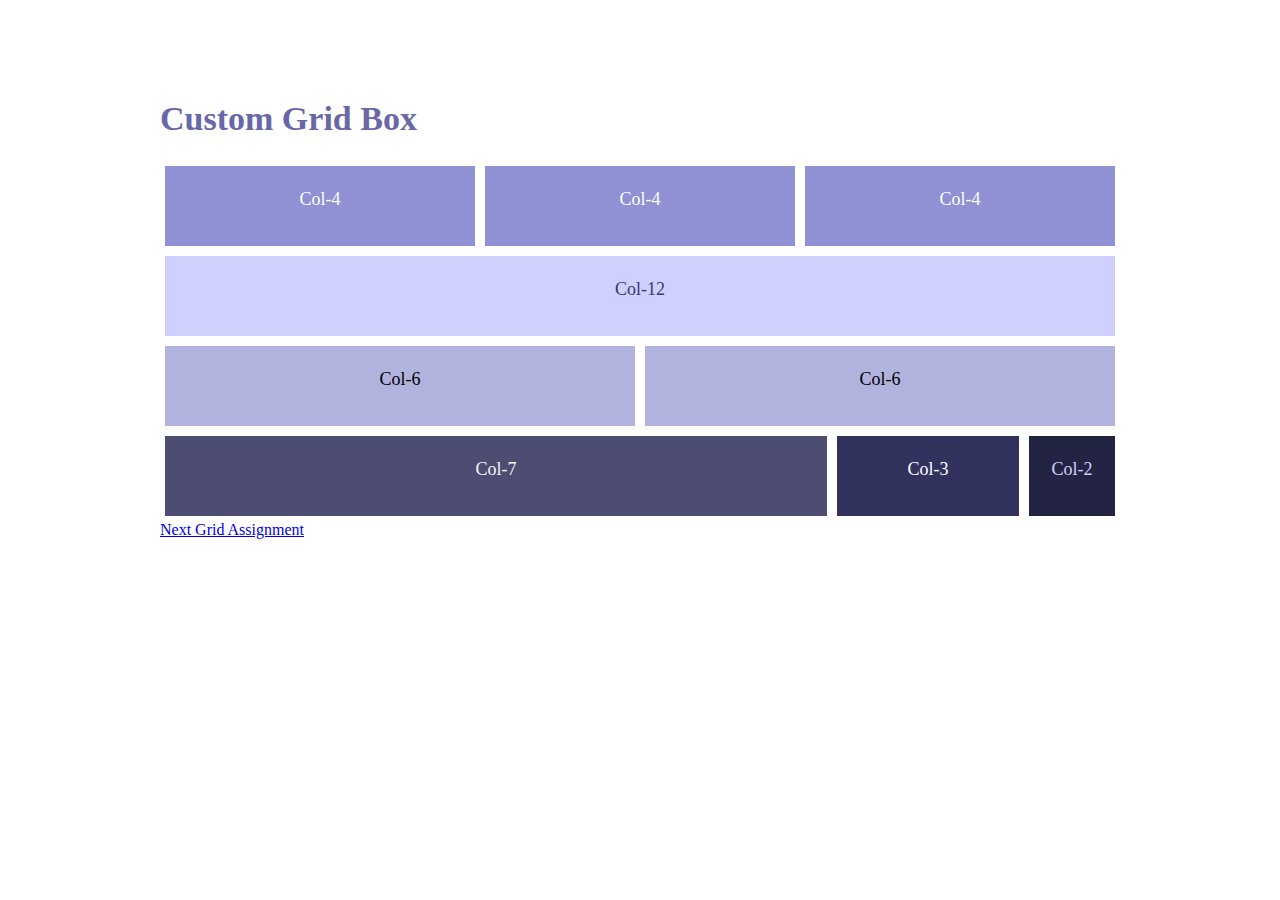
<file: index.html>
<!DOCTYPE html>
<html>
<head>
	<title>Basic Grid System</title>
	<link rel="stylesheet" type="text/css" href="css/style.css">
</head>
<body>
	<section class="main">
		<h1>Custom Grid Box</h1>
		<div class="col-4">
			<div class="inner">
				<p>Col-4</p>
			</div>
		</div>
		<div class="col-4">
			<div class="inner">
				<p>Col-4</p>
			</div>
		</div>
		<div class="col-4">
			<div class="inner">
				<p>Col-4</p>
			</div>
		</div>
		<div class="col-12">
			<div class="inner">
				<p>Col-12</p>
			</div>
		</div>
		<div class="col-6">
			<div class="inner">
				<p>Col-6</p>
			</div>
		</div>
		<div class="col-6">
			<div class="inner">
				<p>Col-6</p>
			</div>
		</div>
		<div class="col-7">
			<div class="inner">
				<p>Col-7</p>
			</div>
		</div>
		<div class="col-3">
			<div class="inner">
				<p>Col-3</p>
			</div>
		</div>
		<div class="col-2">
			<div class="inner">
				<p>Col-2</p>
			</div>
		</div>

		<p><a href="second.html">Next Grid Assignment</a></p>
	</section>
</body>
</html>
</file>
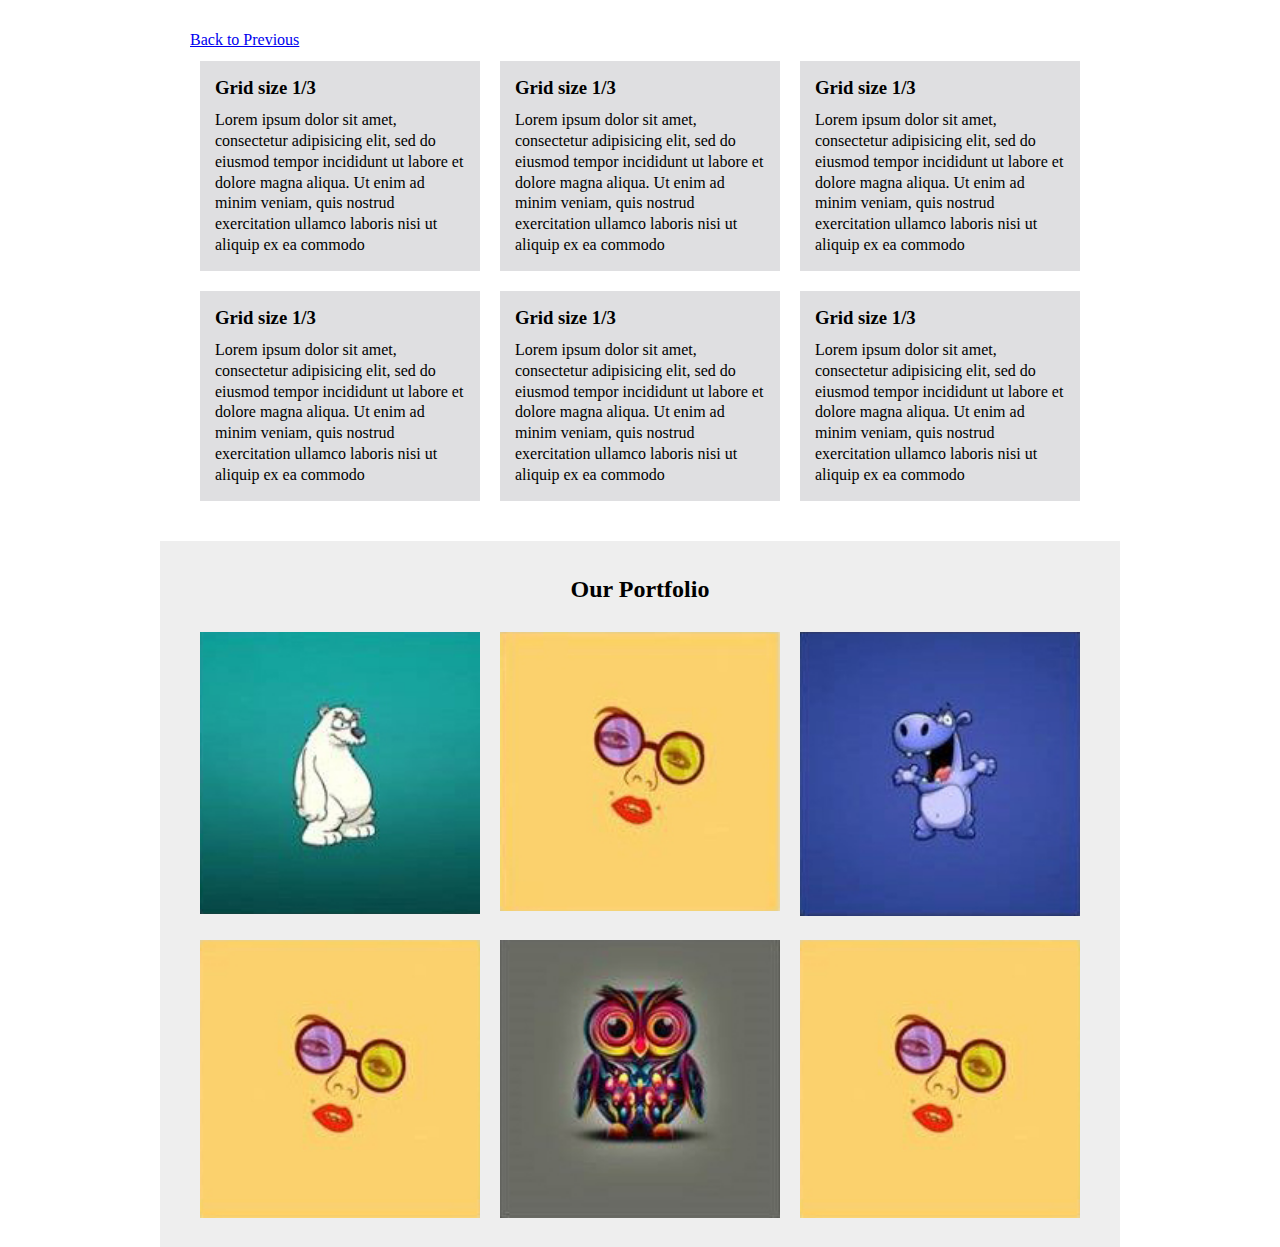
<file: second.html>
<!DOCTYPE html>
<html>
<head>
	<title>Second Grid Assignment</title>
	<link rel="stylesheet" type="text/css" href="css/secondgrid.css">
</head>
<body>
	<main>
		<section class="section-one">
			<p><a href="index.html">Back to Previous</a></p>
			<div class="col-4">
				<div class="inner">
					<h3>Grid size 1/3</h3>
					<p>Lorem ipsum dolor sit amet, consectetur adipisicing elit, sed do eiusmod
					tempor incididunt ut labore et dolore magna aliqua. Ut enim ad minim veniam,
					quis nostrud exercitation ullamco laboris nisi ut aliquip ex ea commodo</p>
				</div>
			</div>
			<div class="col-4">
				<div class="inner">
					<h3>Grid size 1/3</h3>
					<p>Lorem ipsum dolor sit amet, consectetur adipisicing elit, sed do eiusmod
					tempor incididunt ut labore et dolore magna aliqua. Ut enim ad minim veniam,
					quis nostrud exercitation ullamco laboris nisi ut aliquip ex ea commodo</p>
				</div>
			</div>
			<div class="col-4">
				<div class="inner">
					<h3>Grid size 1/3</h3>
					<p>Lorem ipsum dolor sit amet, consectetur adipisicing elit, sed do eiusmod
					tempor incididunt ut labore et dolore magna aliqua. Ut enim ad minim veniam,
					quis nostrud exercitation ullamco laboris nisi ut aliquip ex ea commodo</p>
				</div>
			</div>
			<div class="col-4">
				<div class="inner">
					<h3>Grid size 1/3</h3>
					<p>Lorem ipsum dolor sit amet, consectetur adipisicing elit, sed do eiusmod
					tempor incididunt ut labore et dolore magna aliqua. Ut enim ad minim veniam,
					quis nostrud exercitation ullamco laboris nisi ut aliquip ex ea commodo</p>
				</div>
			</div>
			<div class="col-4">
				<div class="inner">
					<h3>Grid size 1/3</h3>
					<p>Lorem ipsum dolor sit amet, consectetur adipisicing elit, sed do eiusmod
					tempor incididunt ut labore et dolore magna aliqua. Ut enim ad minim veniam,
					quis nostrud exercitation ullamco laboris nisi ut aliquip ex ea commodo</p>
				</div>
			</div>
			<div class="col-4">
				<div class="inner">
					<h3>Grid size 1/3</h3>
					<p>Lorem ipsum dolor sit amet, consectetur adipisicing elit, sed do eiusmod
					tempor incididunt ut labore et dolore magna aliqua. Ut enim ad minim veniam,
					quis nostrud exercitation ullamco laboris nisi ut aliquip ex ea commodo</p>
				</div>
			</div>
		</section>
		<section class="section-two">
			<h2>Our Portfolio</h2>
			<div class="col-4">
				<div class="inner">
					<img src="images/01.jpg">
				</div>
			</div>
			<div class="col-4">
				<div class="inner">
					<img src="images/02.jpg">
				</div>
			</div>
			<div class="col-4">
				<div class="inner">
					<img src="images/03.jpg">
				</div>
			</div>
			<div class="col-4">
				<div class="inner">
					<img src="images/04.jpg">
				</div>
			</div>
			<div class="col-4">
				<div class="inner">
					<img src="images/05.jpg">
				</div>
			</div>
			<div class="col-4">
				<div class="inner">
					<img src="images/04.jpg">
				</div>
			</div>
		</section>
	</main>

</body>
</html>
</file>
<file: css/style.css>
body {
    margin: 0;
}
h1 {
    font-size: 34px;
    color: #6868a9;
}
p{

}
.main {
    width: 960px;
    margin: 100px auto;
}
.col-4 {
    width: 33.33%;
    float: left;
    padding: 5px;
    box-sizing: border-box;
}
.inner {
height: 70px;
font-size: 18px;
padding: 5px;   
text-align: center;
}
.col-4 .inner {
    background: #9090d4;
    color:white;
}
.col-12 {
       padding: 5px; 
    overflow: hidden;
}
.col-12 .inner {
    background: #d0d0ff;
    color: #383875;
}
.col-6 {
    width: 50%;
    float: left;
    overflow: hidden;
    padding: 5px;
    box-sizing: border-box;
}
.col-6 .inner {
    background: #b2b2de;
}
.col-7, .col-3, .col-2 {
    width: 70%;
}
.col-7, .col-3, .col-2 {
box-sizing: border-box;
    float: left;
    padding: 5px;
}
.col-3 {
    width: 20%;
}
.col-2 {
    width: 10%;
}
.col-7 .inner {
    background: #4d4d73;
    color: whitesmoke;
}

.col-3 .inner {
    background: #32325f;
    color: white;
}

.col-2 .inner {
    background: #232344;
    color: #d0d0ff;
}
</file>
<file: css/secondgrid.css>
body{
	margin:0;
}
h3, p {
    margin: 0;
    line-height: 1.3;

}
h3{padding-bottom: 10px;}
main{
	width: 960px;
	margin: 0 auto;
}
section.section-one {
    overflow: hidden;
    padding: 30px;
}
.col-4 {
    width: 33.33%;
    float: left;
    padding: 10px;
    box-sizing: border-box;
}

.inner {
    background: #DFDFE1;
    padding: 15px;
}

section.section-two {
    overflow: hidden;
    text-align: center;
    background: #EEEEEE;
    padding: 15px 30px;
}

.section-two .col-4 .inner {
    background: none;
    padding: 0;
}

img {
    width: 100%;
}
</file>
